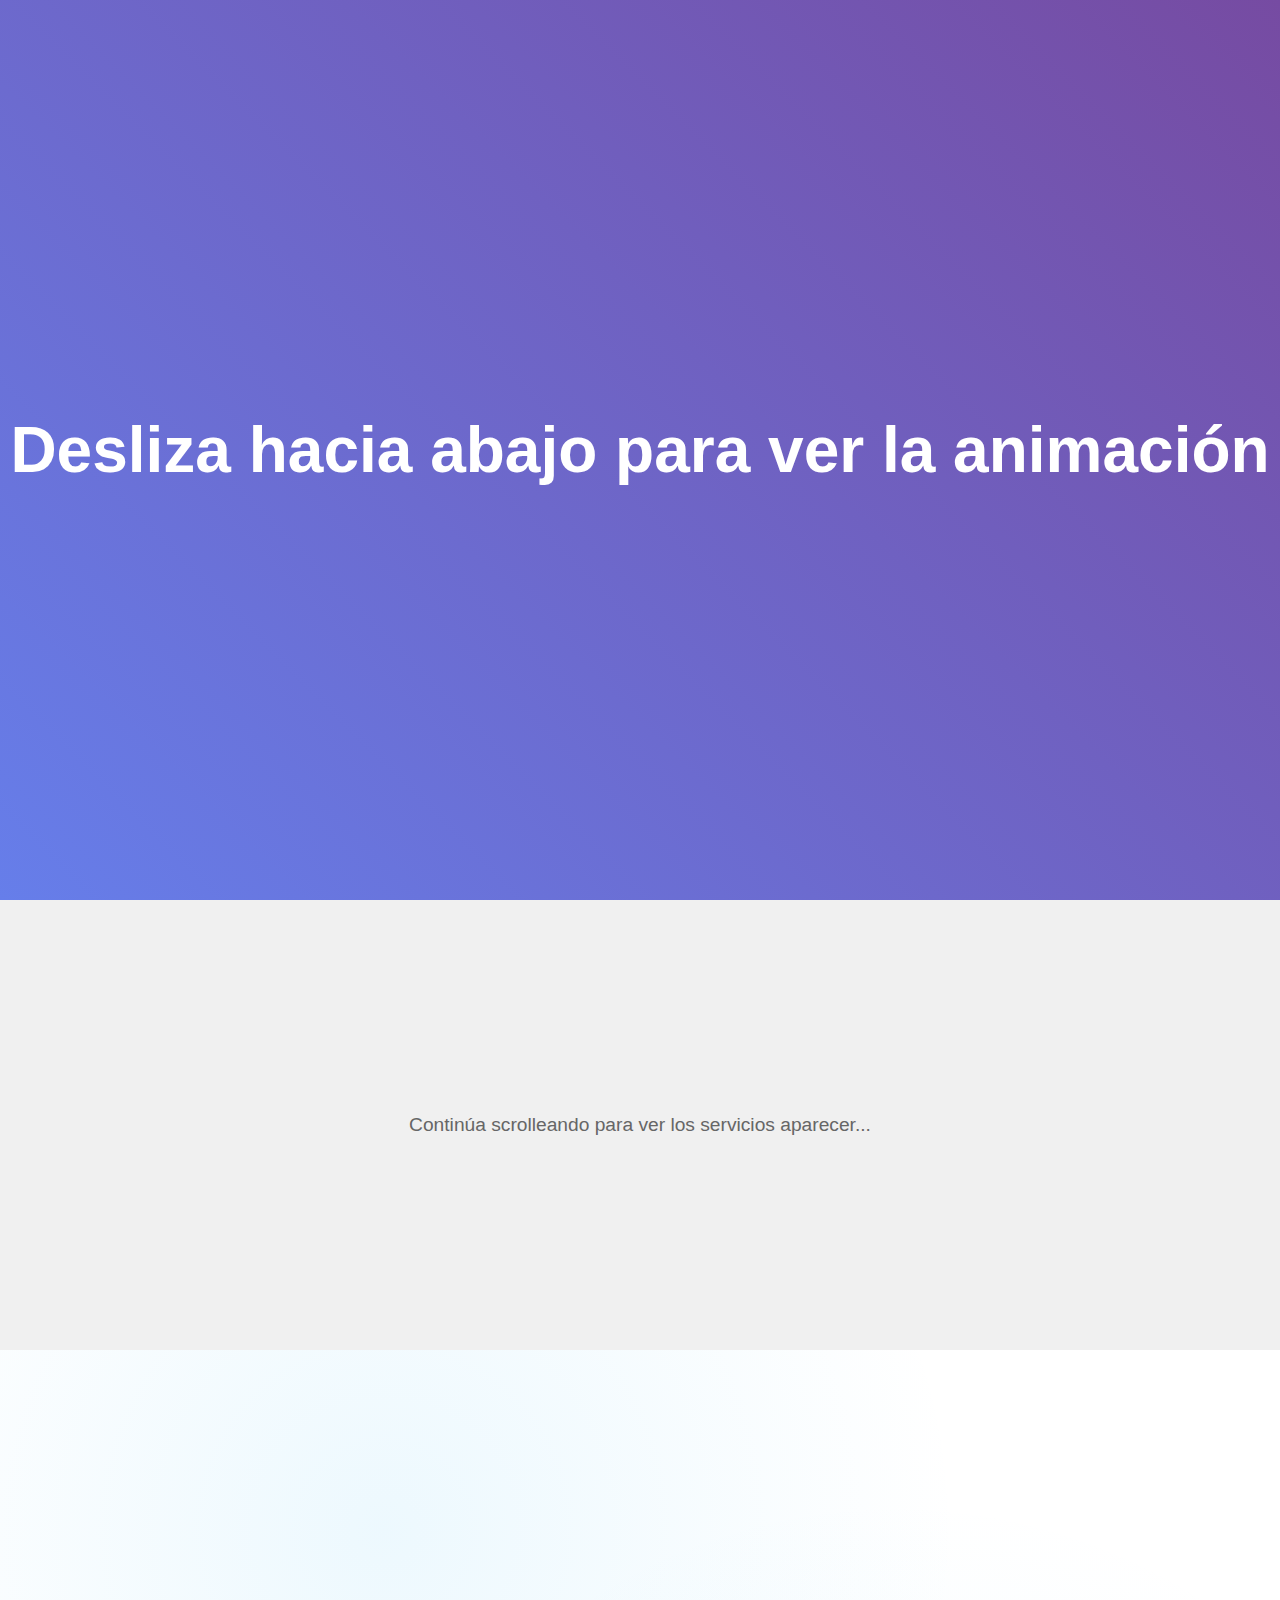
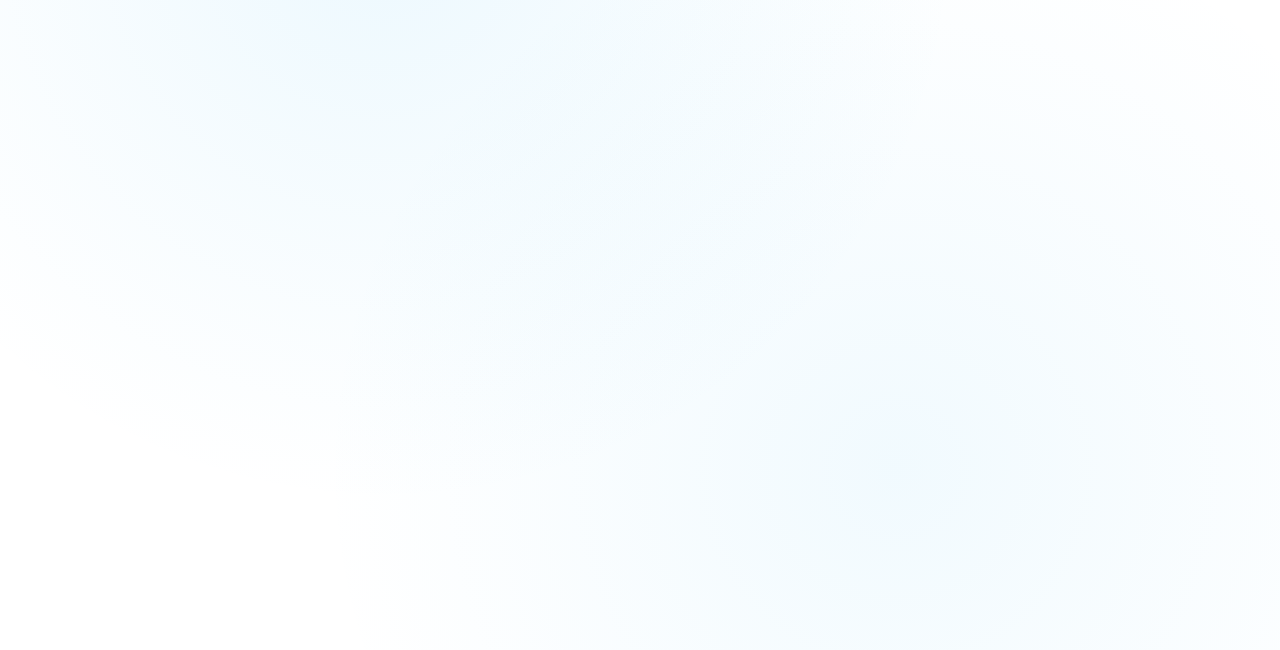
<file: scroll.html>
<!DOCTYPE html>
<html lang="es">
<head>
    <meta charset="UTF-8">
    <meta name="viewport" content="width=device-width, initial-scale=1.0">
    <title>Servicios con Animación</title>
    <style>
        * {
            margin: 0;
            padding: 0;
            box-sizing: border-box;
        }

        body {
            font-family: 'Arial', sans-serif;
            line-height: 1.6;
        }

        /* Spacer for demo */
        .spacer {
            height: 100vh;
            background: linear-gradient(45deg, #667eea, #764ba2);
            display: flex;
            align-items: center;
            justify-content: center;
            color: white;
            font-size: 2rem;
        }

        /* Services Section */
        .services {
            padding: 80px 20px;
            background: linear-gradient(135deg, rgba(0,0,0,0.7), rgba(0,0,0,0.8)), 
                        url('data:image/svg+xml,<svg xmlns="http://www.w3.org/2000/svg" viewBox="0 0 100 100"><defs><pattern id="grid" width="10" height="10" patternUnits="userSpaceOnUse"><path d="M 10 0 L 0 0 0 10" fill="none" stroke="%23333" stroke-width="0.5"/></pattern></defs><rect width="100" height="100" fill="%23222"/><rect width="100" height="100" fill="url(%23grid)"/></svg>');
            background-size: cover, 50px 50px;
            background-attachment: fixed;
            min-height: 100vh;
            position: relative;
            overflow: hidden;
        }

        .services::before {
            content: '';
            position: absolute;
            top: 0;
            left: 0;
            right: 0;
            bottom: 0;
            background: radial-gradient(circle at 30% 20%, rgba(78, 193, 246, 0.1) 0%, transparent 50%),
                        radial-gradient(circle at 70% 80%, rgba(78, 193, 246, 0.08) 0%, transparent 50%);
            pointer-events: none;
        }

        .containerServicios {
            max-width: 1200px;
            margin: 0 auto;
            position: relative;
            z-index: 2;
        }

        .section-title {
            text-align: center;
            margin-bottom: 4rem;
            /* Animación inicial */
            opacity: 0;
            transform: translateY(-50px);
            animation: fadeInDown 1s ease-out forwards;
        }

        .section-title h2 {
            font-size: 3rem;
            color: #4ec1f6;
            text-shadow: 2px 4px 8px rgba(0, 0, 0, 0.8);
            position: relative;
            display: inline-block;
        }

        .section-title h2::after {
            content: '';
            position: absolute;
            bottom: -10px;
            left: 50%;
            transform: translateX(-50%);
            width: 0;
            height: 3px;
            background: linear-gradient(90deg, transparent, #4ec1f6, transparent);
            animation: expandLine 1.5s ease-out 0.5s forwards;
        }

        .services-container {
            display: grid;
            grid-template-columns: repeat(auto-fit, minmax(350px, 1fr));
            gap: 2rem;
            perspective: 1000px;
        }

        .service-card {
            background: rgba(255, 255, 255, 0.95);
            backdrop-filter: blur(10px);
            padding: 2.5rem;
            border-radius: 20px;
            box-shadow: 0 20px 40px rgba(0, 0, 0, 0.3);
            text-align: center;
            border: 1px solid rgba(255, 255, 255, 0.2);
            position: relative;
            overflow: hidden;
            
            /* Estado inicial - invisible */
            opacity: 0;
            transform: translateY(100px) rotateX(20deg);
            transition: all 0.8s cubic-bezier(0.25, 0.46, 0.45, 0.94);
        }

        /* Animación de aparición cuando entra en viewport */
        .service-card.animate {
            opacity: 1;
            transform: translateY(0) rotateX(0deg);
        }

        /* Delay progresivo para cada card */
        .service-card:nth-child(1).animate {
            animation-delay: 0.2s;
        }

        .service-card:nth-child(2).animate {
            animation-delay: 0.4s;
        }

        .service-card:nth-child(3).animate {
            animation-delay: 0.6s;
        }

        .service-card::before {
            content: '';
            position: absolute;
            top: 0;
            left: -100%;
            width: 100%;
            height: 100%;
            background: linear-gradient(90deg, transparent, rgba(78, 193, 246, 0.1), transparent);
            transition: left 0.8s ease;
        }

        .service-card.animate::before {
            left: 100%;
        }

        .service-card:hover {
            transform: translateY(-10px) scale(1.02);
            box-shadow: 0 30px 60px rgba(0, 0, 0, 0.4);
        }

        .service-img {
            margin-bottom: 1.5rem;
            position: relative;
        }

        .service-img i {
            font-size: 4rem;
            margin-bottom: 1rem;
            display: inline-block;
            transform: scale(0);
            animation: bounceIn 0.8s cubic-bezier(0.68, -0.55, 0.265, 1.55) forwards;
        }

        .service-card.animate .service-img i {
            animation-delay: 0.3s;
        }

        .service-card:nth-child(1) .service-img i {
            color: #4ec1f6;
            filter: drop-shadow(0 4px 8px rgba(78, 193, 246, 0.3));
        }

        .service-card:nth-child(2) .service-img i {
            color: #ff6b35;
            filter: drop-shadow(0 4px 8px rgba(255, 107, 53, 0.3));
        }

        .service-card:nth-child(3) .service-img i {
            color: #4ecdc4;
            filter: drop-shadow(0 4px 8px rgba(78, 205, 196, 0.3));
        }

        .service-content h3 {
            font-size: 1.6rem;
            margin-bottom: 1.5rem;
            color: #333;
            position: relative;
            opacity: 0;
            transform: translateX(-30px);
            transition: all 0.8s ease;
        }

        .service-card.animate .service-content h3 {
            opacity: 1;
            transform: translateX(0);
            transition-delay: 0.5s;
        }

        .service-content p {
            color: #666;
            line-height: 1.7;
            font-size: 1rem;
            opacity: 0;
            transform: translateX(30px);
            transition: all 0.8s ease;
        }

        .service-card.animate .service-content p {
            opacity: 1;
            transform: translateX(0);
            transition-delay: 0.7s;
        }

        /* Animaciones keyframes */
        @keyframes fadeInDown {
            from {
                opacity: 0;
                transform: translateY(-50px);
            }
            to {
                opacity: 1;
                transform: translateY(0);
            }
        }

        @keyframes expandLine {
            from {
                width: 0;
            }
            to {
                width: 150px;
            }
        }

        @keyframes bounceIn {
            0% {
                transform: scale(0);
                opacity: 0;
            }
            60% {
                transform: scale(1.2);
                opacity: 1;
            }
            100% {
                transform: scale(1);
                opacity: 1;
            }
        }

        @keyframes slideInUp {
            from {
                opacity: 0;
                transform: translateY(100px) rotateX(20deg);
            }
            to {
                opacity: 1;
                transform: translateY(0) rotateX(0deg);
            }
        }

        /* Floating animation para los iconos */
        .service-card.animate .service-img i {
            animation: bounceIn 0.8s cubic-bezier(0.68, -0.55, 0.265, 1.55) 0.3s forwards,
                       float 3s ease-in-out 1.1s infinite;
        }

        @keyframes float {
            0%, 100% {
                transform: translateY(0px) scale(1);
            }
            50% {
                transform: translateY(-10px) scale(1.05);
            }
        }

        /* Responsive */
        @media (max-width: 768px) {
            .services {
                padding: 60px 15px;
            }

            .section-title h2 {
                font-size: 2.2rem;
            }

            .services-container {
                grid-template-columns: 1fr;
                gap: 1.5rem;
            }

            .service-card {
                padding: 2rem;
            }

            .service-img i {
                font-size: 3rem;
            }

            .service-content h3 {
                font-size: 1.4rem;
            }
        }

        /* Loading animation for demo */
        .loading-demo {
            height: 50vh;
            background: #f0f0f0;
            display: flex;
            align-items: center;
            justify-content: center;
            font-size: 1.2rem;
            color: #666;
        }
    </style>
</head>
<body>
    <!-- Demo spacer -->
    <div class="spacer">
        <h1>Desliza hacia abajo para ver la animación</h1>
    </div>

    <div class="loading-demo">
        <p>Continúa scrolleando para ver los servicios aparecer...</p>
    </div>

    <section id="services" class="services">
        <div class="containerServicios">
            <div class="section-title">
                <h2>Nuestros Servicios</h2>
            </div>
            <div class="services-container">
                <div class="service-card">
                    <div class="service-img">
                        <i>📡</i>
                    </div>
                    <div class="service-content">
                        <h3>Monitoreo de Alarma</h3>
                        <p>Nuestro equipo de expertos monitorea las alarmas las 24 horas del día, los 7 días de la semana, para garantizar una respuesta rápida y efectiva en caso de emergencia.</p>
                    </div>
                </div>
                <div class="service-card">
                    <div class="service-img">
                        <i>🔧</i>
                    </div>
                    <div class="service-content">
                        <h3>Instalación de Alarmas</h3>
                        <p>Nuestros técnicos especializados instalan sistemas de alarma de alta calidad y personalizados para hogares y empresas con la máxima profesionalidad.</p>
                    </div>
                </div>
                <div class="service-card">
                    <div class="service-img">
                        <i>🛠️</i>
                    </div>
                    <div class="service-content">
                        <h3>Mantenimiento y Reparación</h3>
                        <p>Ofrecemos servicios de mantenimiento y reparación para garantizar que nuestros sistemas de seguridad funcionen correctamente y sin interrupciones.</p>
                    </div>
                </div>
            </div>
        </div>
    </section>

    <script>
        // Intersection Observer para activar animaciones
        const observerOptions = {
            threshold: 0.1,
            rootMargin: '0px 0px -50px 0px'
        };

        const observer = new IntersectionObserver((entries) => {
            entries.forEach(entry => {
                if (entry.isIntersecting) {
                    entry.target.classList.add('animate');
                }
            });
        }, observerOptions);

        // Observar todas las tarjetas de servicio
        document.querySelectorAll('.service-card').forEach(card => {
            observer.observe(card);
        });
    </script>
</body>
</html>
</file>
